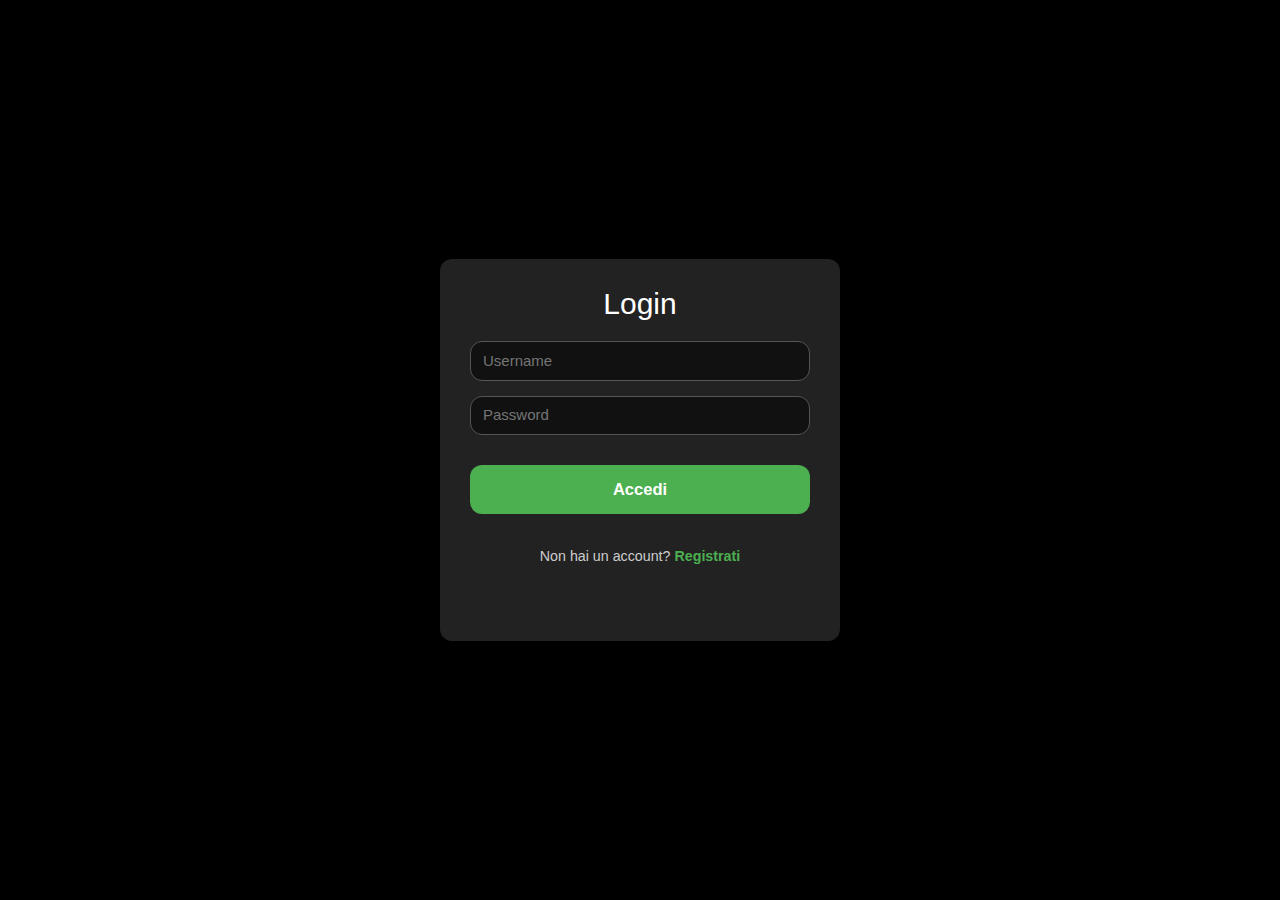
<file: index.html>
<!DOCTYPE html>
<html lang="it">
  <head>
    <meta charset="UTF-8" />
    <title>Login / Registrazione</title>
    <link rel="stylesheet" href="https://www.w3schools.com/w3css/4/w3.css" />
    <link rel="stylesheet" href="css/login-style.css" />
  </head>
  <body class="w3-black">
    <div
      class="w3-container w3-card w3-dark-grey w3-padding w3-margin w3-center"
      style="max-width: 400px; margin: auto"
    >
      <section id="login-section" style="display: flex; flex-direction: column">
        <h2 class="w3-text-white">Login</h2>
        <input
          class="w3-input w3-margin-bottom"
          type="text"
          id="username"
          placeholder="Username"
          autocomplete="username"
        />
        <input
          class="w3-input w3-margin-bottom"
          type="password"
          id="password"
          placeholder="Password"
          autocomplete="current-password"
        />
        <button id="login-btn" class="w3-button w3-white w3-margin-bottom">
          Accedi
        </button>
        <p class="w3-margin-top w3-text-light-grey">
          Non hai un account?
          <a href="#" id="show-register" class="w3-text-blue">Registrati</a>
        </p>
        <p id="errore-login" class="error-message"></p>
      </section>

      <section
        id="register-section"
        style="display: none; flex-direction: column"
      >
        <h2 class="w3-text-white">Registrazione</h2>
        <input
          class="w3-input w3-margin-bottom"
          type="text"
          id="newUser"
          placeholder="Username"
          autocomplete="username"
        />
        <input
          class="w3-input w3-margin-bottom"
          type="password"
          id="newPass"
          placeholder="Password"
          autocomplete="new-password"
          aria-describedby="passwordHelp"
        />
        <!-- Requisiti password -->
        <small
          id="passwordHelp"
          class="w3-text-light-grey password-requirements"
        >
          Minimo 6 caratteri, almeno 1 lettera e 1 numero.
        </small>
        <button id="register-btn" class="w3-button w3-white w3-margin-top">
          Crea Account
        </button>
        <p class="w3-margin-top w3-text-light-grey">
          Hai già un account?
          <a href="#" id="show-login" class="w3-text-blue">Login</a>
        </p>
        <p id="errore-register" class="error-message"></p>
      </section>
    </div>

    <script src="js/auth.js"></script>
  </body>
</html>
</file>
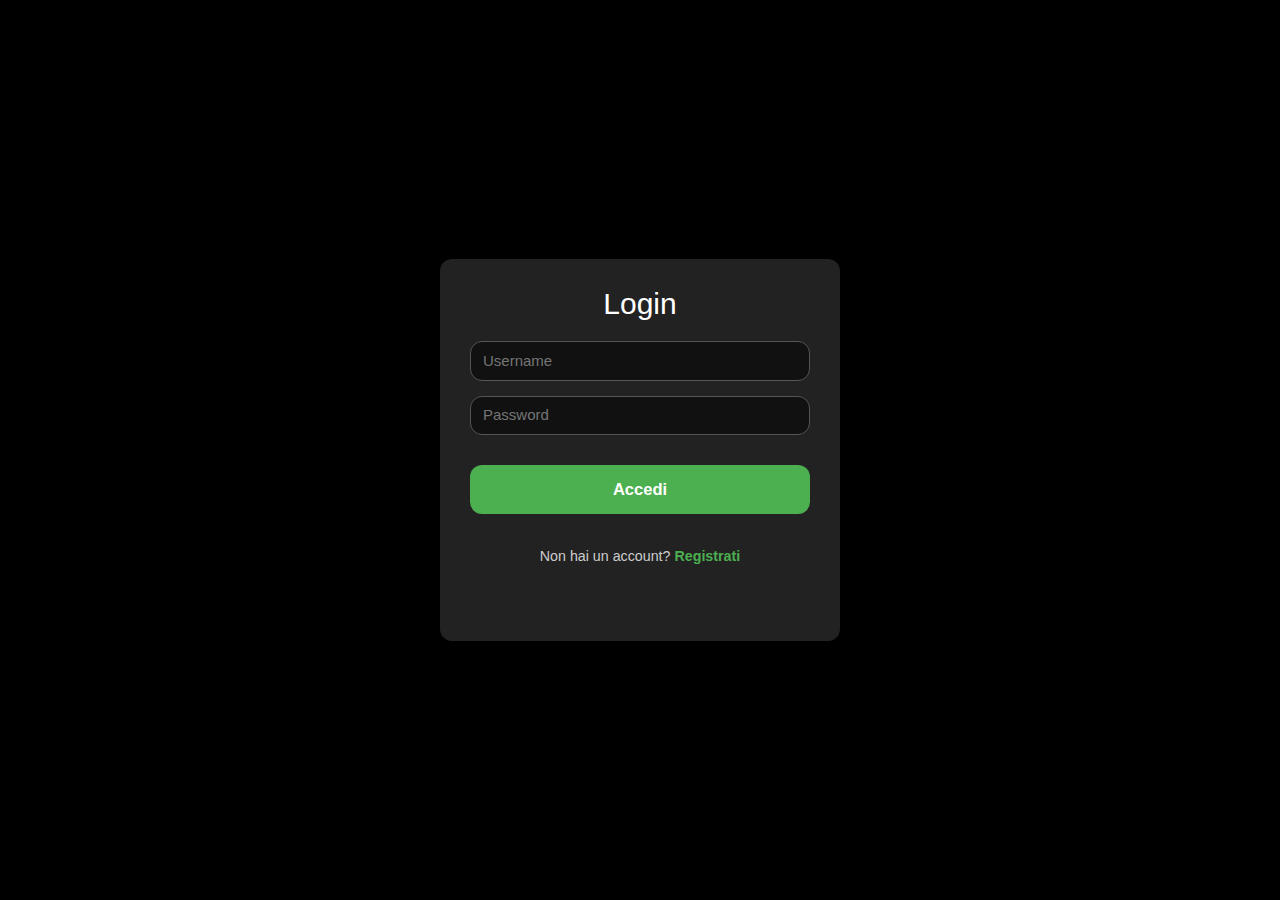
<file: simulazione/index.html>
<!DOCTYPE html>
<html lang="it">
  <head>
    <meta charset="UTF-8" />
    <title>Allunaggio - Simulazione</title>
    <link rel="stylesheet" href="https://www.w3schools.com/w3css/4/w3.css" />
    <link rel="stylesheet" href="../css/style.css" />
  </head>
  <body class="w3-black">
    <main>
      <header class="w3-container w3-black">
        <h1>Simulazione di Allunaggio</h1>
        <button class="w3-button w3-red" onclick="logout()">Logout</button>
      </header>

      <section class="w3-container w3-card w3-dark-grey">
        <div class="form-row">
          <label for="massa">Massa (kg):</label>
          <input type="number" id="massa" />
        </div>
        <div class="form-row">
          <label for="velocita">Velocità iniziale (m/s):</label>
          <input type="number" id="velocita" />
        </div>
        <button
          id="btn-avvia"
          class="w3-button w3-green"
          onclick="avviaSimulazione()"
        >
          Avvia Simulazione
        </button>
        <p id="tempo">Tempo: --</p>
      </section>

      <div id="luna" class="w3-container">
        <img id="navicella" src="../img/razzo.png" alt="🚀" />
      </div>
    </main>

    <script src="../js/script.js"></script>
  </body>
</html>
</file>
<file: css/login-style.css>
body {
  margin: 0;
  background-color: #000;
  font-family: Arial, sans-serif;
  color: #eee;
  display: flex;
  justify-content: center;
  align-items: center;
  min-height: 100vh;
  padding: 10px;
  box-sizing: border-box;
}

.w3-card {
  background-color: #222 !important;
  border-radius: 12px;
  padding: 1.5rem 2rem !important;
  max-width: 400px;
  width: 100%;
  box-sizing: border-box;
  box-shadow: none !important;
}

h2 {
  margin: 0 0 1rem;
  color: #eee;
  font-weight: normal;
}

.w3-input {
  width: 100%;
  padding: 0.5rem 0.8rem !important;
  font-size: 1rem;
  border-radius: 12px !important;
  border: 1px solid #555 !important;
  background-color: #111 !important;
  color: #eee !important;
  box-sizing: border-box;
  margin-bottom: 1rem !important;
}

input[type="number"]::-webkit-inner-spin-button,
input[type="number"]::-webkit-outer-spin-button {
  -webkit-appearance: none;
  margin: 0;
}

input[type="number"] {
  -moz-appearance: textfield;
  appearance: textfield;
}

button.w3-button {
  width: 100%;
  padding: 0.8rem 0 !important;
  font-size: 1.1rem;
  font-weight: bold;
  background-color: #4caf50 !important;
  color: white !important;
  border: none !important;
  border-radius: 12px !important;
  cursor: pointer;
  transition: background-color 0.3s ease;
  margin-top: 1rem !important;
}

button.w3-button:hover {
  background-color: #45a049 !important;
}

a.w3-text-blue {
  color: #4caf50 !important;
  text-decoration: none;
  font-weight: bold;
}

a.w3-text-blue:hover {
  text-decoration: underline;
}

.w3-text-light-grey {
  color: #ccc !important;
  font-size: 0.95rem;
}

.error-message {
  color: #ff5555;
  margin-top: 0.5rem;
  min-height: 1.2em;
  opacity: 0;
  transition: opacity 0.4s ease;
  font-weight: bold;
  font-size: 0.9rem;
}

.error-message.show {
  opacity: 1;
}

.password-requirements {
  font-size: 0.85rem;
  color: #ccc;
  margin-top: -0.5rem;
  margin-bottom: 1rem;
  padding-left: 4px;
}

@media (max-width: 480px) {
  .w3-card {
    padding: 1.2rem 1.5rem !important;
  }
  body {
    padding: 20px 5px;
  }
}
</file>
<file: css/style.css>
body {
  margin: 0;
  background-color: #000;
  font-family: Arial, sans-serif;
  color: #eee;
  display: flex;
  justify-content: center;
  min-height: 100vh;
}

main {
  width: 90%;
  max-width: 600px;
  margin: auto;
}

header.w3-container {
  display: flex;
  justify-content: space-between;
  align-items: center;
  padding: 1rem;
  background-color: #111 !important;
  border-radius: 12px;
  margin-bottom: 1rem;
}

header h1 {
  margin: 0;
  font-weight: normal;
}

.w3-button.w3-red {
  border-radius: 12px;
  padding: 0.6rem 1rem;
  font-weight: bold;
  cursor: pointer;
}

section.w3-card.w3-dark-grey {
  background-color: #222 !important;
  border-radius: 12px;
  padding: 1.5rem 2rem;
  margin-bottom: 2rem;
  display: flex;
  flex-direction: column;
  gap: 1.2rem;
}

.form-row {
  display: flex;
  align-items: center;
}

.form-row > label {
  width: 160px;
  font-weight: bold;
  color: #eee;
  user-select: none;
}

.form-row > input {
  flex-grow: 1;
  padding: 0.5rem 0.8rem;
  font-size: 1rem;
  border-radius: 12px;
  border: 1px solid #555;
  background-color: #111;
  color: #eee;
  outline: none;
  box-sizing: border-box;
  margin: 0 !important;
}

input[type="number"]::-webkit-inner-spin-button,
input[type="number"]::-webkit-outer-spin-button {
  -webkit-appearance: none;
  margin: 0;
}

input[type="number"] {
  -moz-appearance: textfield;
  appearance: textfield;
}

.w3-button.w3-green {
  width: 100%;
  padding: 0.8rem 0;
  font-size: 1.1rem;
  font-weight: bold;
  background-color: #4caf50 !important;
  color: white !important;
  border: none !important;
  border-radius: 12px !important;
  cursor: pointer;
}

#tempo {
  color: #ccc;
  font-size: 1.1rem;
  text-align: center;
  margin-top: 0.5rem;
}

#luna {
  position: relative;
  width: 100%;
  max-width: 600px;
  height: 400px;
  margin: 30px auto;
  border-radius: 12px;
  overflow: hidden;
  background: url("../img/allunaggio-bg.jpg") no-repeat center center;
  background-size: cover;
}

#navicella {
  position: absolute;
  top: 0;
  left: 50%;
  transform: translateX(-50%) rotate(-43deg);
  width: 150px;
  height: auto;
  background-color: transparent !important;
  box-shadow: none !important;
  border: none !important;
  pointer-events: none;
}
</file>
